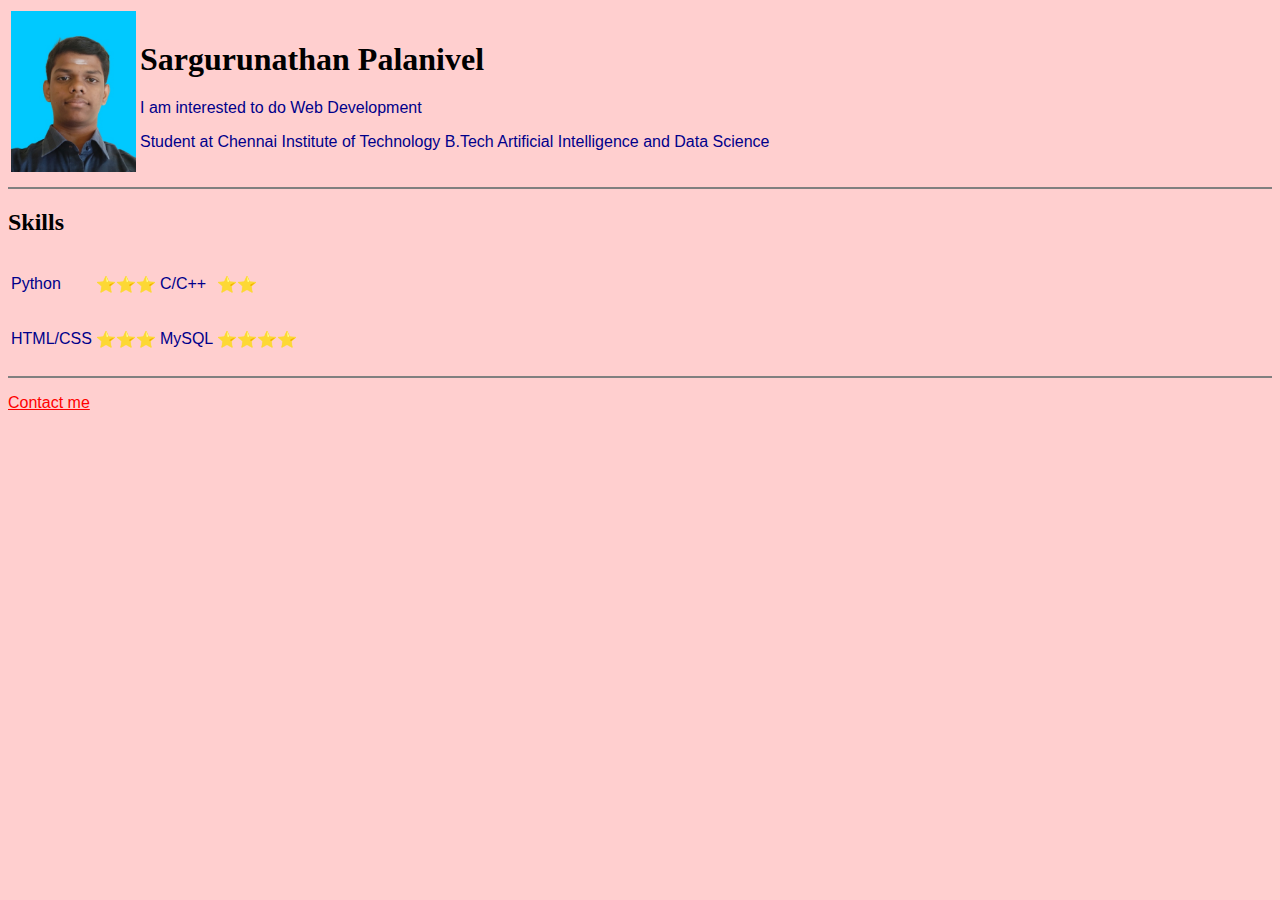
<file: index.html>
<!DOCTYPE html>
<html lang="en-US">

<head>
    <meta charset="utf-8">
    <title>My resume</title>
    <link rel="stylesheet" href="styles.css">
</head>
<main>
    <body>
        <table>
        <tr>
        <td><img src="Sarguru_passportPhoto.jpg" width="125"></td>
        <td>
            <h1>Sargurunathan Palanivel</h1>
            <p>I am interested to do Web Development</p>
            <p>Student at Chennai Institute of Technology
                B.Tech Artificial Intelligence and Data Science
            </p>
            
        </td>
        </table>
        <hr>
        <h2>Skills</h2>
        <table>
            <tr>
                <td>
                    <p>Python</p>
                </td>
                <td><p>⭐⭐⭐</p></td>
                 <td>
                    <p>C/C++</p>
                </td>
                <td><p>⭐⭐</p></td>
            </tr>
            <tr>
                <td>
                    <p>HTML/CSS</p>
                </td>
                <td>
                    <p>⭐⭐⭐</p>
                </td>
                <td><p>MySQL</p></td>
                <td><p>⭐⭐⭐⭐</p></td>
            </tr>
        </table>
        <hr>
        <p><a href="ContactMe.html">Contact me</a></p>
    </body>
</main>
</html>
</file>
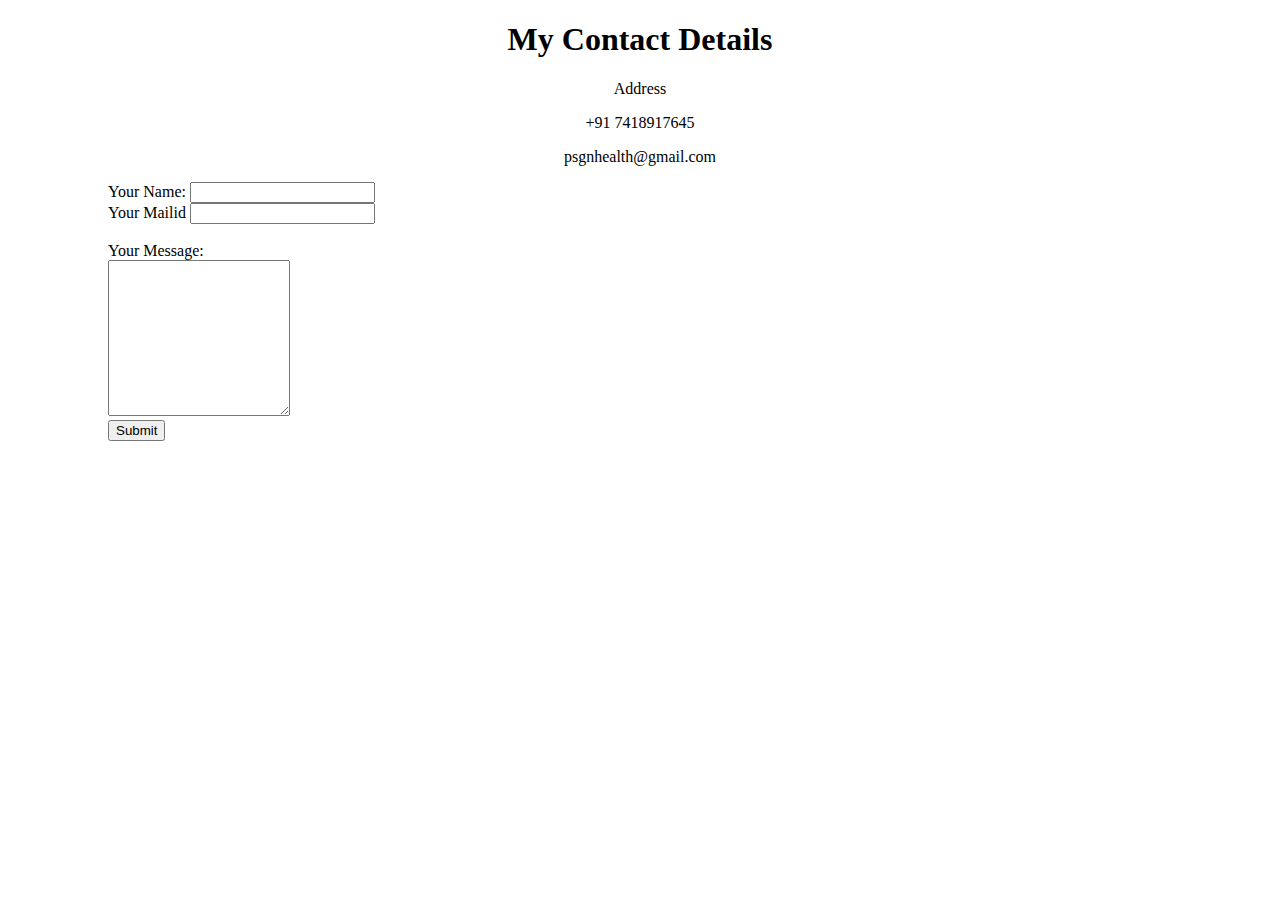
<file: ContactMe.html>
<!DOCTYPE html>
<html lang="en-US">
    <head>
        <meta charset="UTF-8">
        <title>Contact ME</title>
        <link rel="stylesheet" href="style1.css">
    </head>
    <body>
        <div class="hello">
        <h1>My Contact Details</h1>
        <p>Address</p>
        <p>+91 7418917645</p>
        <p>psgnhealth@gmail.com</p>
        </div>
        <div class="form">
        <form action="mailto:psgnhealth@gmail.com">
            <label>Your Name:</label>
            <input type="text"><br>
            <label>Your Mailid</label>
            <input type="email"><br><br>
            <label>Your Message:</label><br>
            <textarea rows="10" cols="20"></textarea><br>
            <input type="submit">
        </form>
        </div>
    </body>
</html>
</file>
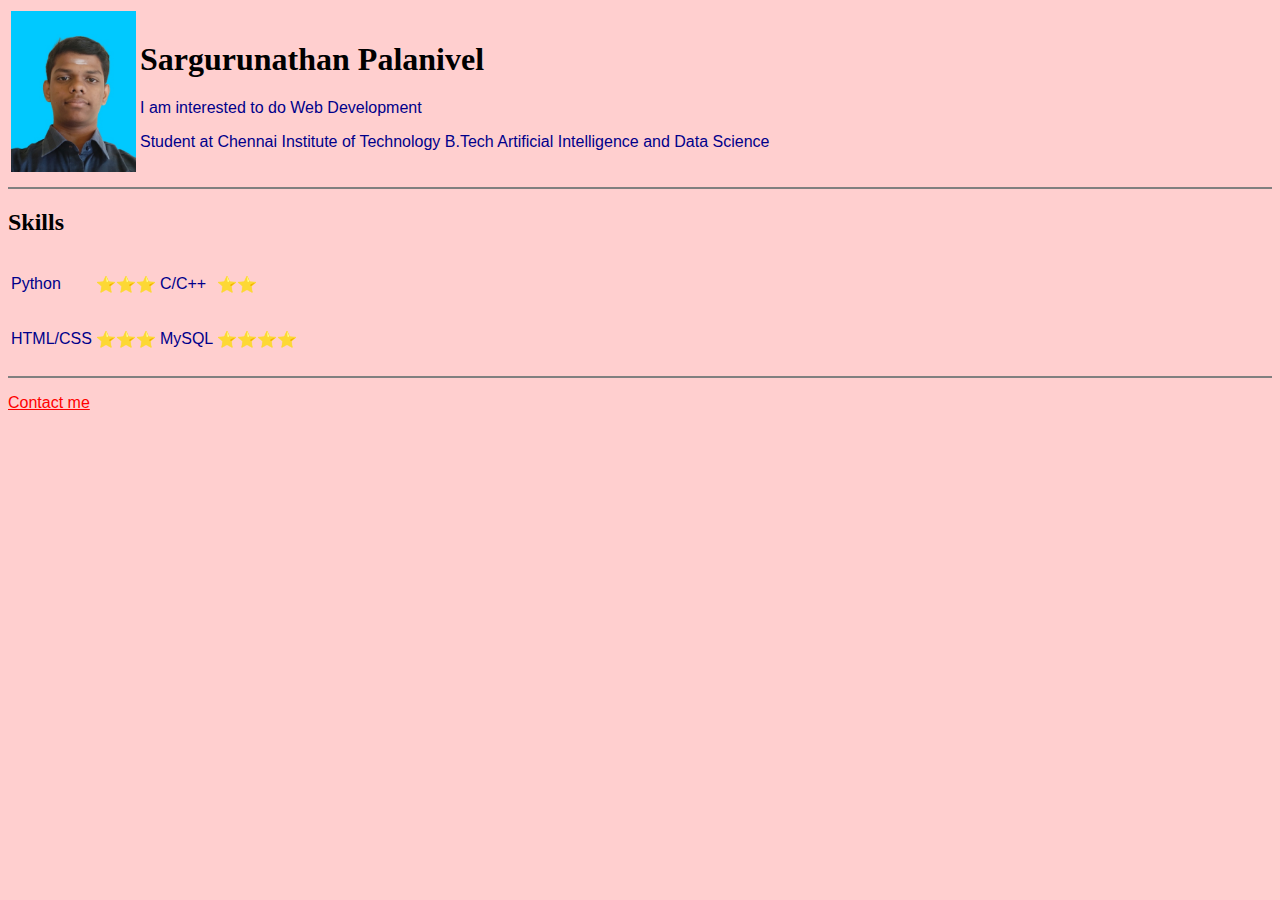
<file: cv.html>
<!DOCTYPE html>
<html lang="en-US">

<head>
    <meta charset="utf-8">
    <title>My resume</title>
    <link rel="stylesheet" href="styles.css">
</head>
<main>
    <body>
        <table>
        <tr>
        <td><img src="Sarguru_passportPhoto.jpg" width="125"></td>
        <td>
            <h1>Sargurunathan Palanivel</h1>
            <p>I am interested to do Web Development</p>
            <p>Student at Chennai Institute of Technology
                B.Tech Artificial Intelligence and Data Science
            </p>
            
        </td>
        </table>
        <hr>
        <h2>Skills</h2>
        <table>
            <tr>
                <td>
                    <p>Python</p>
                </td>
                <td><p>⭐⭐⭐</p></td>
                 <td>
                    <p>C/C++</p>
                </td>
                <td><p>⭐⭐</p></td>
            </tr>
            <tr>
                <td>
                    <p>HTML/CSS</p>
                </td>
                <td>
                    <p>⭐⭐⭐</p>
                </td>
                <td><p>MySQL</p></td>
                <td><p>⭐⭐⭐⭐</p></td>
            </tr>
        </table>
        <hr>
        <p><a href="ContactMe.html">Contact me</a></p>
    </body>
</main>
</html>
</file>
<file: styles.css>
body{
    background-color: rgb(255, 207, 207);
}

p{
    font-family: 'Segoe UI', Tahoma, Geneva, Verdana, sans-serif;
    color: darkblue;
}

hr{
    border: 1px solid;
}

a{
    color:red;
}
a:hover{
    color:goldenrod;
}
a:active{
    color:white;
}
</file>
<file: style1.css>
.hello{
    display: block;
    text-align: center;
}
.form{
    padding-left: 100px;
}
body{
    font-family: Georgia, 'Times New Roman', Times, serif;
}
</file>
